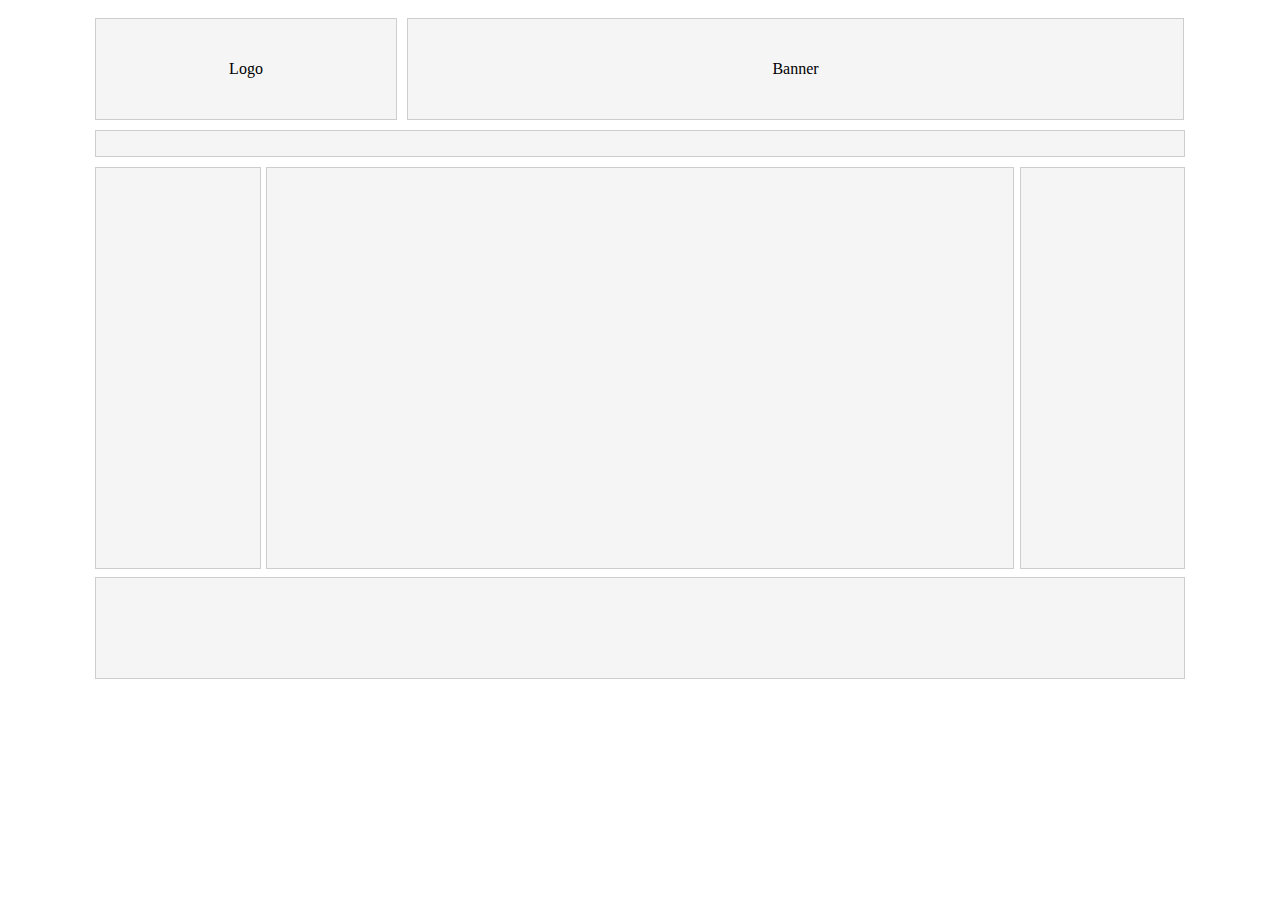
<file: CSS/create-a-basic-layout/index.html>
<!DOCTYPE html>
<html>
<head>
	<meta http-equiv="Content-Type" content="text/html; charset=utf-8" />
        <title>Hướng dẫn tạo bố cục cơ bản</title>
        <link rel="stylesheet" type="text/css" href="style.css">
</head>
<body>
	<div id="main">
		<div id="head">
			<div id="logo" class="div-center-align">
				<p>Logo</p>
			</div>
			<div id="banner" class="div-center-align">
				<p>Banner</p>
			</div>
		</div>
		<div id="head-link">
			
		</div>
		<div id="main-content">
			<div id="left">
				
			</div>
			<div id="content">
				
			</div>
			<div id="right">
				
			</div>
		</div>
		<div id="footer">
			
		</div>
	</div>

</body>
</html>
</file>
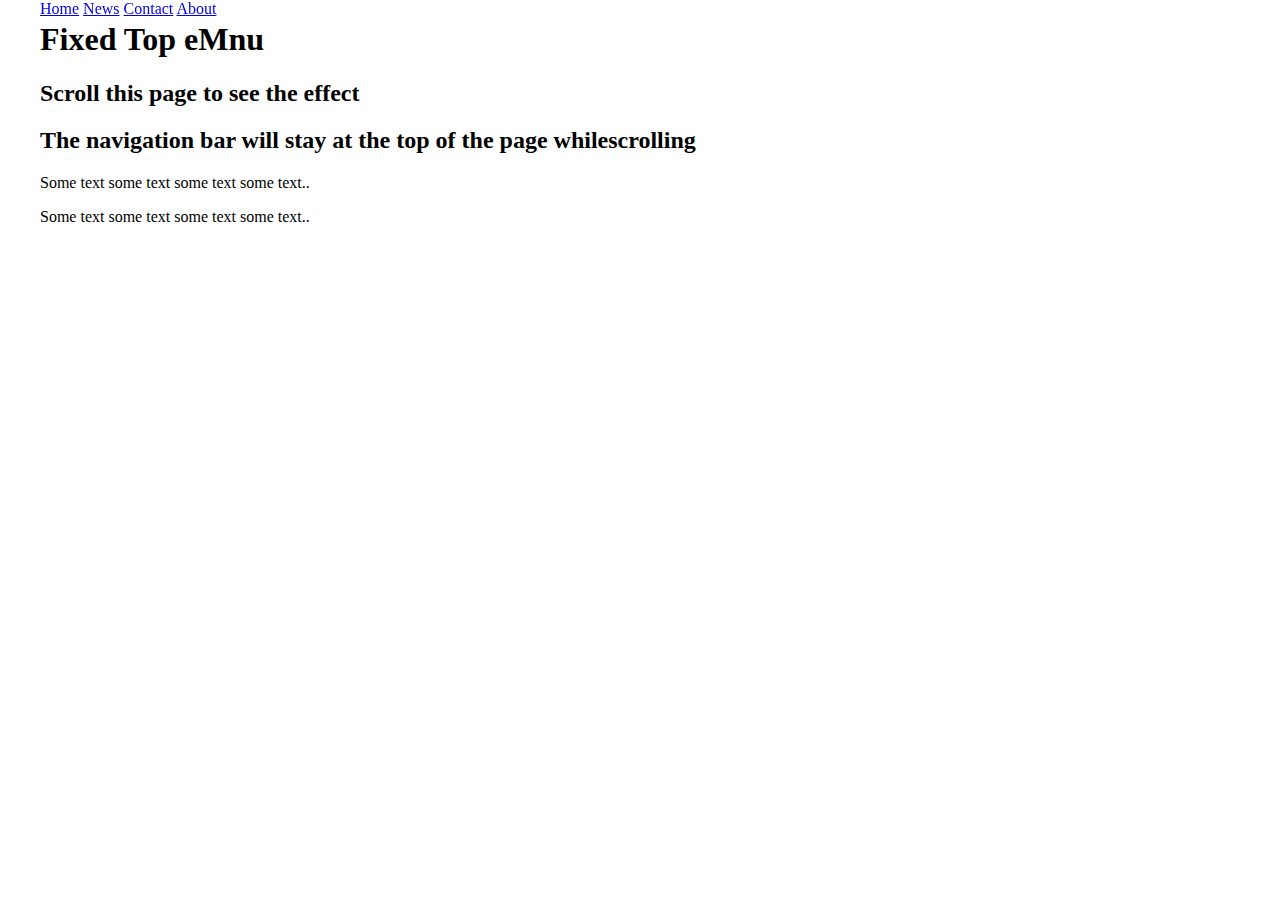
<file: CSS/create-layout-fixed-header-and-footer/index.html>
<!DOCTYPE html PUBLIC "-//W3C//DTD XHTML 1.0 Transitional//EN" "http://www.w3.org/TR/xhtml1/DTD/xhtml1-transitional.dtd">
<html xmlns="http://www.w3.org/1999/xhtml">
    <head>
        <meta http-equiv="Content-Type" content="text/html; charset=utf-8" />
        <title>Hướng dẫn tạo Fixed Menu</title>
        <link rel="stylesheet" type="text/css" href="style.css">
    </head>
    <body>
      <div class="navbar">
        <a href="#home">Home</a>
        <a href="#news">News</a>
        <a href="#contact">Contact</a>
        <a href="#about">About</a>
      </div>
      <div class="main">
          <h1>Fixed Top eMnu</h1>
          <h2>Scroll this page to see the effect</h2>
          <h2>The navigation bar will stay at the top of the page whilescrolling</h2>
          <p>Some text some text some text some text..</p>
          <p>Some text some text some text some text..</p>
      </div>
    </body>
</html>
</file>
<file: CSS/create-a-basic-layout/style.css>
#main {
	width: 1100px;
	margin: 0 auto;
}

#head {
	width: 100%;
}

#logo {
	border: 1px solid #cdcdcd;
	background-color: #f5f5f5;
	width: 300px;
	height: 100px;
	float: left;
	margin: 10px 5px;	
}

p {
	display: table-cell;
	vertical-align: middle;
}

#banner {
	border: 1px solid #cdcdcd;
	background-color: #f5f5f5;
	width: 775px;
	height: 100px;
	float: left;
	margin: 10px 5px;
}

#head-link {
	border: 1px solid #cdcdcd;
	background-color: #f5f5f5;
	height: 25px;
	margin: 10px 5px;
	clear: both;
}

#main-content {
	margin: 5px;
	height: 400px;
}

#left {
	border: 1px solid #cdcdcd;
	background-color: #f5f5f5;
	height: 100%;
	width: 15%;
	/*margin: 5px;*/
	float: left;
}

#content {
	border: 1px solid #cdcdcd;
	background-color: #f5f5f5;
	height: 100%;
	width: 68.5%;
	margin: 0px 5px;
	float: left;
}

#right {
	border: 1px solid #cdcdcd;
	background-color: #f5f5f5;
	height: 100%;
	width: 15%;
	/*margin: 5px;*/
	float: right;
}

#footer {
	border: 1px solid #cdcdcd;
	background-color: #f5f5f5;
	height: 100px;
	margin: 10px 5px;
	clear: both;
}

.div-center-align {
	display: table;
	text-align: center;	
}
</file>
<file: CSS/create-layout-fixed-header-and-footer/style.css>
body {
	margin: 0 auto;
    width: 1200px;
}

.navbar {
	position: fixed;
    top: 0;
    width: 100%;
}
</file>
